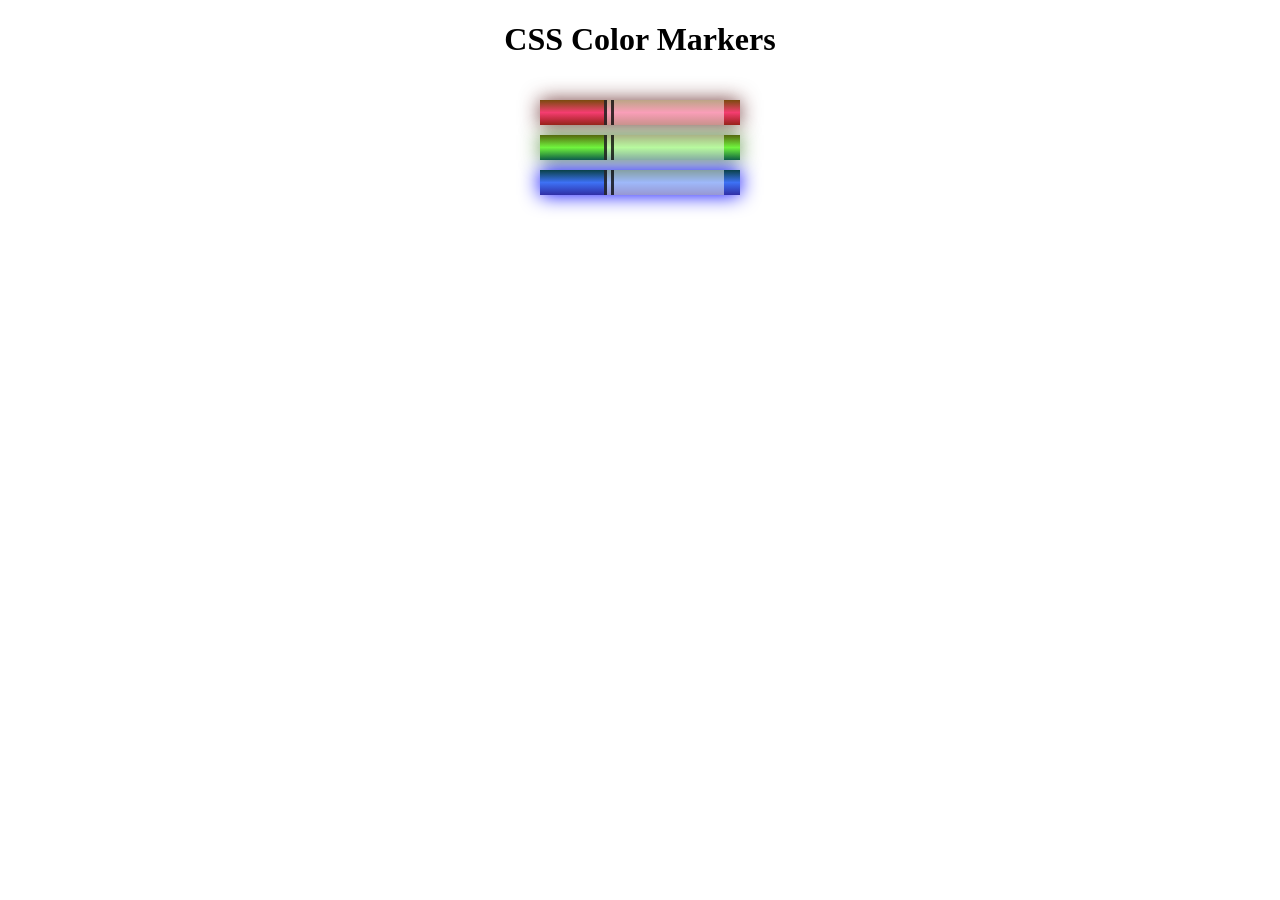
<file: Color Markers-CSS Colors/index.html>
<!DOCTYPE html>
<html lang="en">
  <head>
    <meta charset="utf-8">
    <meta name="viewport" content="width=device-width, initial-scale=1.0">
    <title>Colored Markers</title>
    <link rel="stylesheet" href="styles.css">
  </head>
  <body>
    <h1>CSS Color Markers</h1>
    <div class="container">
      <div class="marker red">
        <div class="cap"></div>
        <div class="sleeve"></div>
      </div>
      <div class="marker green">
        <div class="cap"></div>
        <div class="sleeve"></div>
      </div>
      <div class="marker blue">
        <div class="cap"></div>
        <div class="sleeve"></div>
      </div>
    </div>
  </body>
</html>
</file>
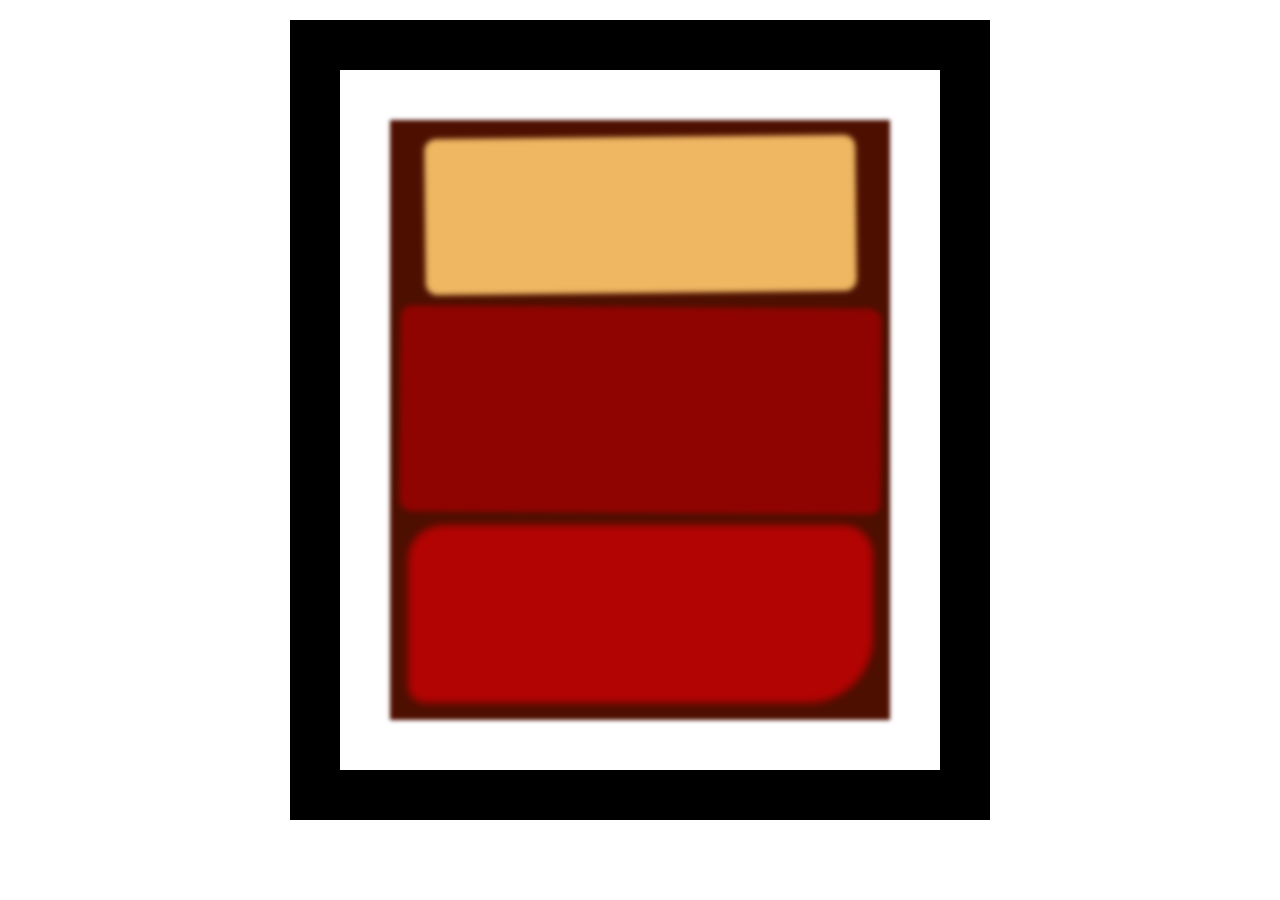
<file: CSS BoxModel- Rothko Painting/index.html>
<!DOCTYPE html>
<html lang="en">
  <head>
    <meta charset="UTF-8">
    <title>Rothko Painting</title>
    <link href="./styles.css" rel="stylesheet">
  </head>
  <body>
    <div class="frame">
      <div class="canvas">
        <div class="one"></div>
        <div class="two"></div>
        <div class="three"></div>
      </div>
    </div>
  </body>
</html>
</file>
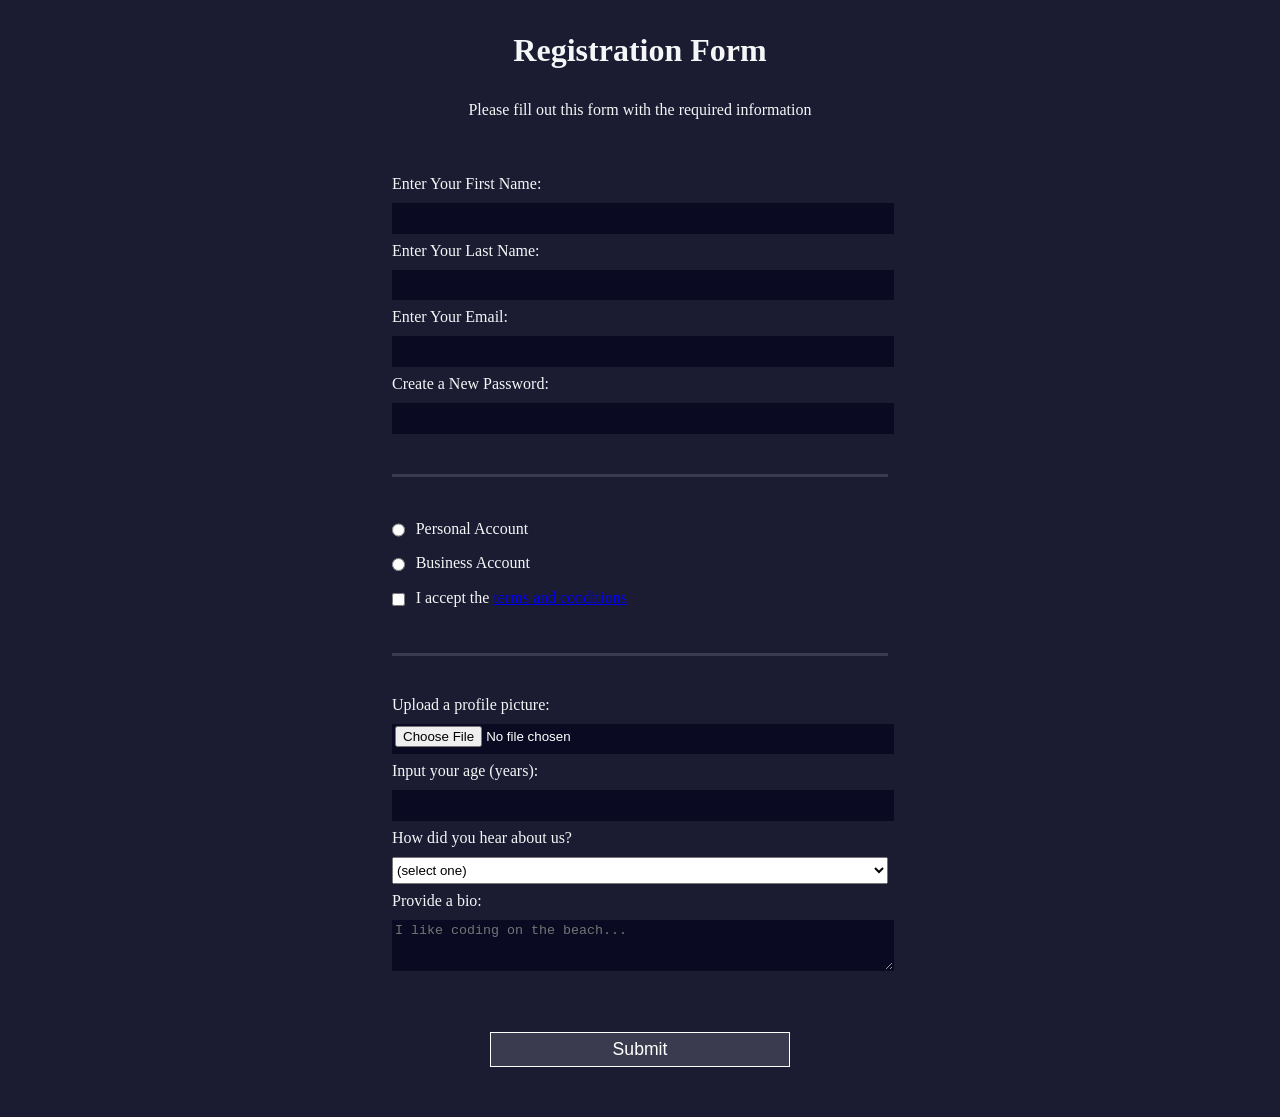
<file: HTML Forms/index.html>
<!DOCTYPE html>
<html lang="en">
  <head>
    <meta charset="UTF-8">
    <title>Registration Form</title>
    <link rel="stylesheet" href="styles.css" />
  </head>
  <body>
    <h1>Registration Form</h1>
    <p>Please fill out this form with the required information</p>
    <form method="post" action='https://register-demo.freecodecamp.org'>
      <fieldset>
        <label for="first-name">Enter Your First Name: <input id="first-name" name="first-name" type="text" required /></label>
        <label for="last-name">Enter Your Last Name: <input id="last-name" name="last-name" type="text" required /></label>
        <label for="email">Enter Your Email: <input id="email" name="email" type="email" required /></label>
        <label for="new-password">Create a New Password: <input id="new-password" name="new-password" type="password" pattern="[a-z0-5]{8,}" required /></label>
      </fieldset>
      <fieldset>
        <label for="personal-account"><input id="personal-account" type="radio" name="account-type" class="inline" /> Personal Account</label>
        <label for="business-account"><input id="business-account" type="radio" name="account-type" class="inline" /> Business Account</label>
        <label for="terms-and-conditions">
          <input id="terms-and-conditions" type="checkbox" required name="terms-and-conditions" class="inline" /> I accept the <a href="https://www.freecodecamp.org/news/terms-of-service/">terms and conditions</a>
        </label>
      </fieldset>
      <fieldset>
        <label for="profile-picture">Upload a profile picture: <input id="profile-picture" type="file" name="file" /></label>
        <label for="age">Input your age (years): <input id="age" type="number" name="age" min="13" max="120" /></label>
        <label for="referrer">How did you hear about us?
          <select id="referrer" name="referrer">
            <option value="">(select one)</option>
            <option value="1">freeCodeCamp News</option>
            <option value="2">freeCodeCamp YouTube Channel</option>
            <option value="3">freeCodeCamp Forum</option>
            <option value="4">Other</option>
          </select>
        </label>
        <label for="bio">Provide a bio:
          <textarea id="bio" name="bio" rows="3" cols="30" placeholder="I like coding on the beach..."></textarea>
        </label>
      </fieldset>
      <input type="submit" value="Submit" />
    </form>
  </body>
</html>
</file>
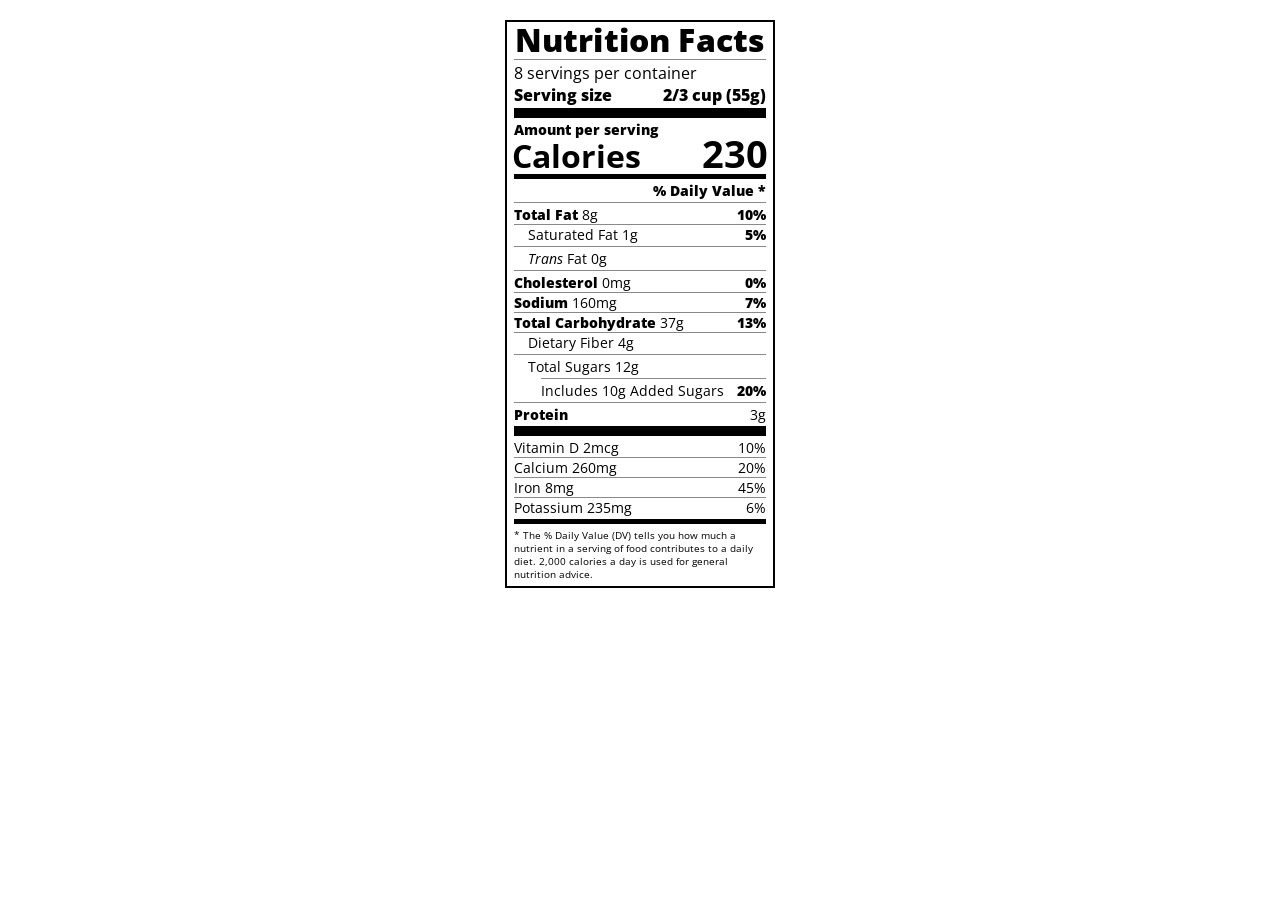
<file: HTML Typograohy- Nutrition Label/index.html>
<!DOCTYPE html>
<html lang="en">

<head>
  <meta charset="UTF-8">
  <title>Nutrition Label</title>
  <link href="https://fonts.googleapis.com/css?family=Open+Sans:400,700,800" rel="stylesheet">
  <link href="./styles.css" rel="stylesheet">
</head>

<body>
  <div class="label">
    <header>
      <h1 class="bold">Nutrition Facts</h1>
      <div class="divider"></div>
      <p>8 servings per container</p>
      <p class="bold">Serving size <span>2/3 cup (55g)</span></p>
    </header>
    <div class="divider large"></div>
    <div class="calories-info">
      <div class="left-container">
        <h2 class="bold small-text">Amount per serving</h2>
        <p>Calories</p>
      </div>
      <span>230</span>
    </div>
    <div class="divider medium"></div>
    <div class="daily-value small-text">
      <p class="bold right no-divider">% Daily Value *</p>
      <div class="divider"></div>
      <p><span><span class="bold">Total Fat</span> 8g</span> <span class="bold">10%</span></p>
      <p class="indent no-divider">Saturated Fat 1g <span class="bold">5%</span></p>
      <div class="divider"></div>
      <p class="indent no-divider"><span><i>Trans</i> Fat 0g</span></p>
      <div class="divider"></div>
      <p><span><span class="bold">Cholesterol</span> 0mg</span> <span class="bold">0%</span></p>
      <p><span><span class="bold">Sodium</span> 160mg</span> <span class="bold">7%</span></p>
      <p><span><span class="bold">Total Carbohydrate</span> 37g</span> <span class="bold">13%</span></p>
      <p class="indent no-divider">Dietary Fiber 4g</p>
      <div class="divider"></div>
      <p class="indent no-divider">Total Sugars 12g</p>
      <div class="divider double-indent"></div>
      <p class="double-indent no-divider">Includes 10g Added Sugars <span class="bold">20%</span>
      <div class="divider"></div>
      <p class="no-divider"><span class="bold">Protein</span> 3g</p>
      <div class="divider large"></div>
      <p>Vitamin D 2mcg <span>10%</span></p>
      <p>Calcium 260mg <span>20%</span></p>
      <p>Iron 8mg <span>45%</span></p>
      <p class="no-divider">Potassium 235mg <span>6%</span></p>
    </div>
    <div class="divider medium"></div>
    <p class="note">* The % Daily Value (DV) tells you how much a nutrient in a serving of food contributes to a daily
      diet. 2,000 calories a day is used for general nutrition advice.</p>
  </div>
</body>
</html>
</file>
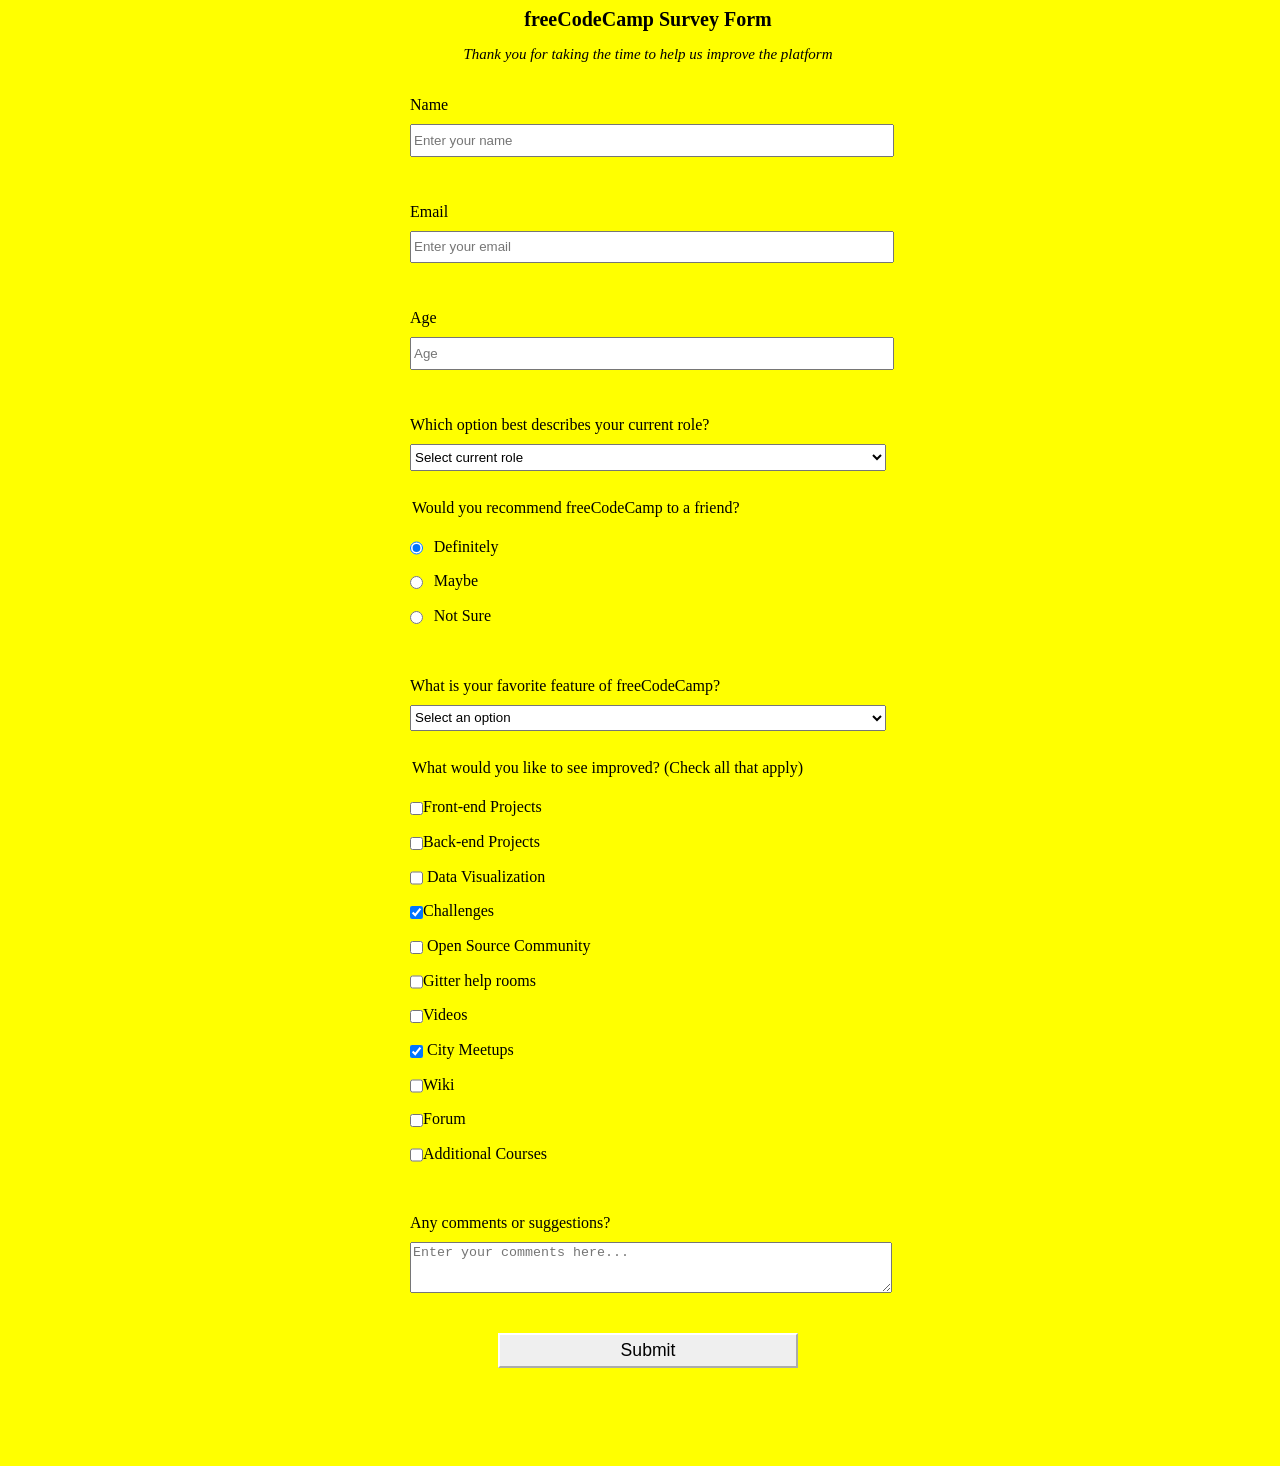
<file: Survey Form-Project1/index.html>
<!DOCTYPE html>
<html lang="en">
<head>
  <meta charset="UTF-8">
  <title>Survey Form</title>
  <link rel="stylesheet" href="styles.css" />
</head>
<body>
<h1 id="title">freeCodeCamp Survey Form</h1>
<p id="description">Thank you for taking the time to help us improve the platform</p>
<form id="survey-form" method="post" action='https://register-demo.freecodecamp.org'>
  <fieldset>
    <label id="name-label">Name<input id="name" name="name-label" type="text" required placeholder="Enter your name"/></label>
  </fieldset>
  <fieldset>
    <label id="email-label">Email <input id="email" name="email-label" type="email" required placeholder="Enter your email"/></label>
  </fieldset>
  <fieldset>
    <label id="number-label">Age<input id="number" name="number-label" type="number" placeholder="Age" min="13" max="120" /></label>
  </fieldset>
  <fieldset>
    <label>Which option best describes your current role?
      <select id="dropdown" >
        <option value="">Select current role</option>
        <option value="1">Student</option>
        <option value="2">Full Time Job</option>
        <option value="3">Full Time Learner</option>
        <option value="4">Prefer not to say</option>
        <option value="4">Other</option>
      </select>
    </label>
  </fieldset>
  <fieldset>
    <legend>Would you recommend freeCodeCamp to a friend?</legend>
    <label for="definitely"> <input id="definitely" class="inline" type="radio" name="recommendation" value="Definitely" checked> Definitely</label>
    <label for="maybe"> <input id="maybe" class="inline" type="radio" name="recommendation" value="Maybe"> Maybe</label>
    <label for="not-sure"> <input id="not-sure" type="radio" class="inline" name="recommendation" value="Not Sure"> Not Sure</label>
  </fieldset>
  <fieldset>
    <label>What is your favorite feature of freeCodeCamp?
      <select id="dropdown" >
        <option value="">Select an option</option>
        <option value="1">Challenges</option>
        <option value="2">Projects</option>
        <option value="3">Community</option>
        <option value="4">Open Source</option>
      </select>
    </label>
  </fieldset>
  <fieldset>
    <legend>What would you like to see improved? (Check all that apply)</legend>
    <label for="front-end"><input type="Checkbox" id="front-end" class="inline" name="suggestions" value="front-end" >Front-end Projects</label>
    <label for="back-end"><input type="Checkbox" id="back-end" class="inline" name="suggestions" value="back-end">Back-end Projects</label>
    <label for="data-visualization"><input type="Checkbox" name="suggestions" class="inline" id="data-visualization" value="data-visualisation"> Data Visualization</label>
    <label for="challenges"><input id="challenges" type="Checkbox" class="inline" name="suggestions" value="challenges" Checked>Challenges</label>
    <label for="open-source"><input type="Checkbox" id="open-source" class="inline" name="suggestions" value="open-source"> Open Source Community</label>
    <label for="help-rooms"><input type="Checkbox" id="help-rooms" class="inline" name="suggestions" value="help-rooms">Gitter help rooms</label>
    <label for="videos"><input type="Checkbox" class="inline" id="videos" name="suggestions" value="videos">Videos</label>
    <label for="city-meetups"><input id="city-meetups" type="Checkbox" class="inline" name="suggestions" value="city-meetups" Checked> City Meetups</label>
    <label for="wiki"><input type="Checkbox" class="inline" id="wiki" name="suggestions" value="wiki">Wiki</label>
    <label for="forum"><input type="Checkbox" class="inline" id="forum" name="suggestions" value="forum">Forum</label>
    <label for="courses"><input type="Checkbox" class="inline" id="courses" name="suggestions" value="courses">Additional Courses</label>
  </fieldset>
  <fieldset>
    <label for="bio">Any comments or suggestions?
      <textarea id="bio" name="bio" rows="3" cols="30" placeholder="Enter your comments here..."></textarea>
    </label>
    <fieldset>
      <input id="submit" type="submit" value="Submit" />
    </fieldset>
</form>
</body>
</html>
</file>
<file: Color Markers-CSS Colors/styles.css>
h1 {
  text-align: center;
}

.container {
  background-color: rgb(255, 255, 255);
  padding: 10px 0;
}

.marker {
  width: 200px;
  height: 25px;
  margin: 10px auto;
}

.cap {
  width: 60px;
  height: 25px;
}

.sleeve {
  width: 110px;
  height: 25px;
  background-color: rgba(255, 255, 255, 0.5);
  border-left: 10px double rgba(0, 0, 0, 0.75);
}

.cap, .sleeve {
  display: inline-block;
}

.red {
  background: linear-gradient(rgb(122, 74, 14), rgb(245, 62, 113), rgb(162, 27, 27));
  box-shadow: 0 0 20px 0 rgba(83, 14, 14, 0.8);
}

.green {
  background: linear-gradient(#55680D, #71F53E, #116C31);
  box-shadow: 0 0 20px 0 #3B7E20CC;
}

.blue {
  background: linear-gradient(hsl(186, 76%, 16%), hsl(223, 90%, 60%), hsl(240, 56%, 42%));
  box-shadow: 0 0 20px 0 blue;
}
</file>
<file: CSS BoxModel- Rothko Painting/styles.css>
.canvas {
  width: 500px;
  height: 600px;
  background-color: #4d0f00;
  overflow: hidden;
  filter: blur(2px);
}

.frame {
  border: 50px solid black;
  width: 500px;
  padding: 50px;
  margin: 20px auto;
}

.one {
  width: 425px;
  height: 150px;
  background-color: #efb762;
  margin: 20px auto;
  box-shadow: 0 0 3px 3px #efb762;
  border-radius: 9px;
  transform: rotate(-0.6deg);
}

.two {
  width: 475px;
  height: 200px;
  background-color: #8f0401;
  margin: 0 auto 20px;
  box-shadow: 0 0 3px 3px #8f0401;
  border-radius: 8px 10px;
  transform: rotate(0.4deg);
}

.one, .two {
  filter: blur(1px);
}

.three {
  width: 91%;
  height: 28%;
  background-color: #b20403;
  margin: auto;
  filter: blur(2px);
  box-shadow: 0 0 5px 5px #b20403;
  border-radius: 30px 25px 60px 12px;
}
</file>
<file: HTML Forms/styles.css>
body {
  width: 100%;
  height: 100vh;
  margin: 0;
  background-color: #1b1b32;
  color: #f5f6f7;
  font-family: Tahoma;
  font-size: 16px;
}

h1, p {
  margin: 1em auto;
  text-align: center;
}

form {
  width: 60vw;
  max-width: 500px;
  min-width: 300px;
  margin: 0 auto;
  padding-bottom: 2em;
}

fieldset {
  border: none;
  padding: 2rem 0;
  border-bottom: 3px solid #3b3b4f;
}

fieldset:last-of-type {
  border-bottom: none;
}

label {
  display: block;
  margin: 0.5rem 0;
}

input,
textarea,
select {
  margin: 10px 0 0 0;
  width: 100%;
  min-height: 2em;
}

input, textarea {
  background-color: #0a0a23;
  border: 1px solid #0a0a23;
  color: #ffffff;
}

.inline {
  width: unset;
  margin: 0 0.5em 0 0;
  vertical-align: middle;
}

input[type="submit"] {
  display: block;
  width: 60%;
  margin: 1em auto;
  height: 2em;
  font-size: 1.1rem;
  background-color: #3b3b4f;
  border-color: white;
  min-width: 300px;
}

input[type="file"] {
  padding: 1px 2px;
}
</file>
<file: HTML Typograohy- Nutrition Label/styles.css>
* {
  box-sizing: border-box;
}

html {
  font-size: 16px;
}

body {
  font-family: 'Open Sans', sans-serif;
}

.label {
  border: 2px solid black;
  width: 270px;
  margin: 20px auto;
  padding: 0 7px;
}

header h1 {
  text-align: center;
  margin: -4px 0;
  letter-spacing: 0.15px
}

p {
  margin: 0;
  display: flex;
  justify-content: space-between;
}

.divider {
  border-bottom: 1px solid #888989;
  margin: 2px 0;
}

.bold {
  font-weight: 800;
}

.large {
  height: 10px;
}

.large, .medium {
  background-color: black;
  border: 0;
}

.medium {
  height: 5px;
}

.small-text {
  font-size: 0.85rem;
}


.calories-info {
  display: flex;
  justify-content: space-between;
  align-items: flex-end;
}

.calories-info h2 {
  margin: 0;
}

.left-container p {
  margin: -5px -2px;
  font-size: 2em;
  font-weight: 700;
}

.calories-info span {
  margin: -7px -2px;
  font-size: 2.4em;
  font-weight: 700;
}

.right {
  justify-content: flex-end;
}

.indent {
  margin-left: 1em;
}

.double-indent {
  margin-left: 2em;
}

.daily-value p:not(.no-divider) {
  border-bottom: 1px solid #888989;
}

.note {
  font-size: 0.6rem;
  margin: 5px 0;
}
</file>
<file: Survey Form-Project1/styles.css>
body {
  font-family: Tahoma;
  background-color: yellow;
  width:100%;
}

h1, p {
  text-align:center;
}

h1 {
  font-size: 20px;
  margin-top: 0;
  margin-bottom: 15px;
}

p{
  font-size: 15px;
  font-style: italic;
}

fieldset {
  border: 30px;
  padding:10px;
  border-bottom: 10px solid yellow;
}


label {
  display: block;
  margin: 0.5rem 0;
}


input,
textarea,
select {
  margin: 10px 0 0 0;
  width: 100%;
  min-height: 2em;
}

.inline {
  display: inline-block;
  width: unset;
  margin: 0 0.5em 0 0;
  vertical-align: middle;
}

form {
  width: 60vw;
  max-width: 500px;
  min-width: 300px;
  margin: 0 auto;
  padding-bottom: 2em;
}

input[type="submit"] {
  display: block;
  width: 5%;
  margin: 1em auto;
  height: 0;
  font-size: 1.1rem;
  border-color: white;
  min-width: 300px;
}

input[type="checkbox"]{
  margin:0;
}
</file>
